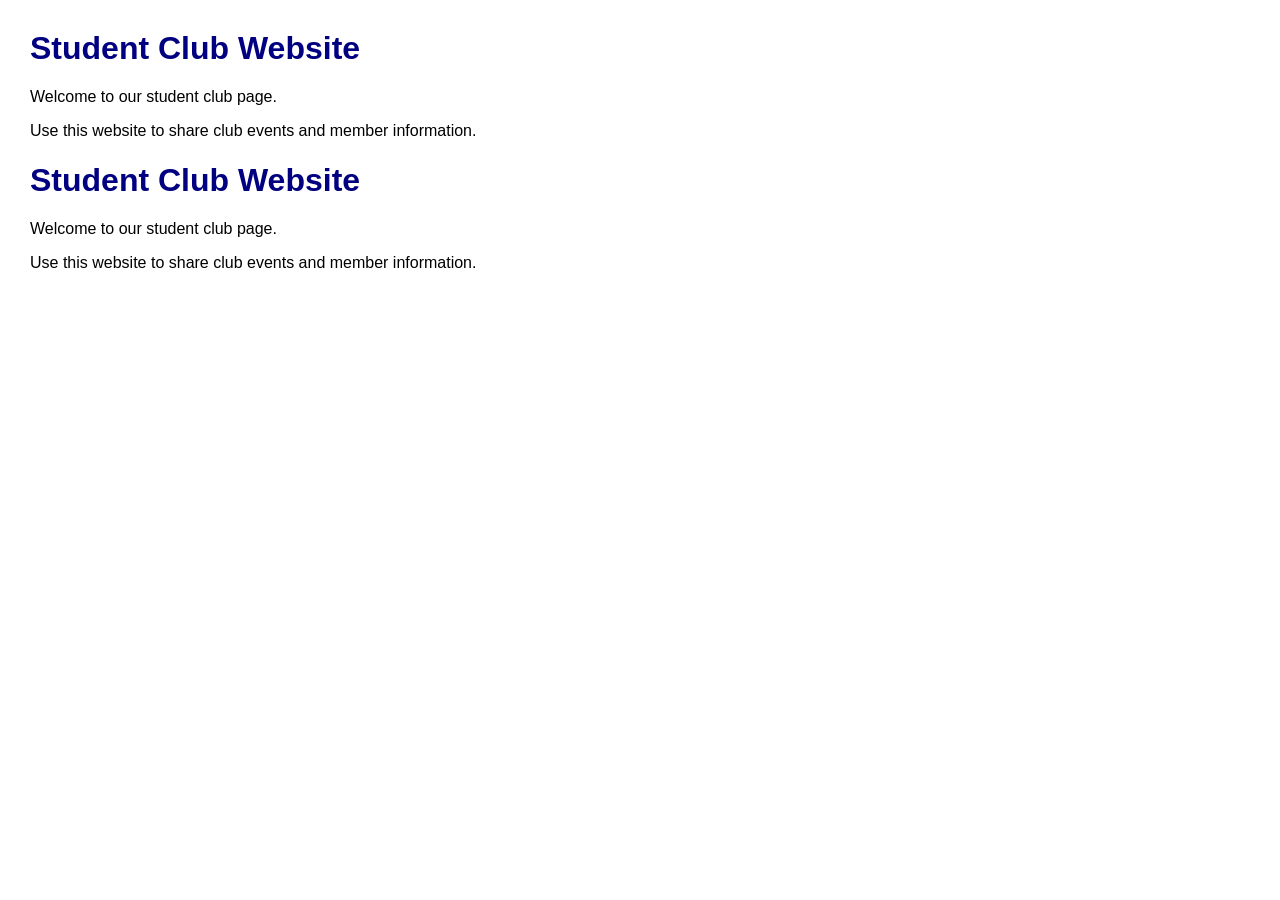
<file: index.html>
<!DOCTYPE html>
<html>
<head>
    <title>Student Club Website</title>
    <link rel="stylesheet" href="style.css">
</head>
<body>
    <h1>Student Club Website</h1>
    <p>Welcome to our student club page.</p>
    <p>Use this website to share club events and member information.</p>
</body>
</html>

<html>
<head>
    <title>Student Club Website</title>
    <link rel="stylesheet" href="style.css">
</head>
<body>
    <h1>Student Club Website</h1>
    <p>Welcome to our student club page.</p>
    <p>Use this website to share club events and member information.</p>
</body>
</html>
</file>
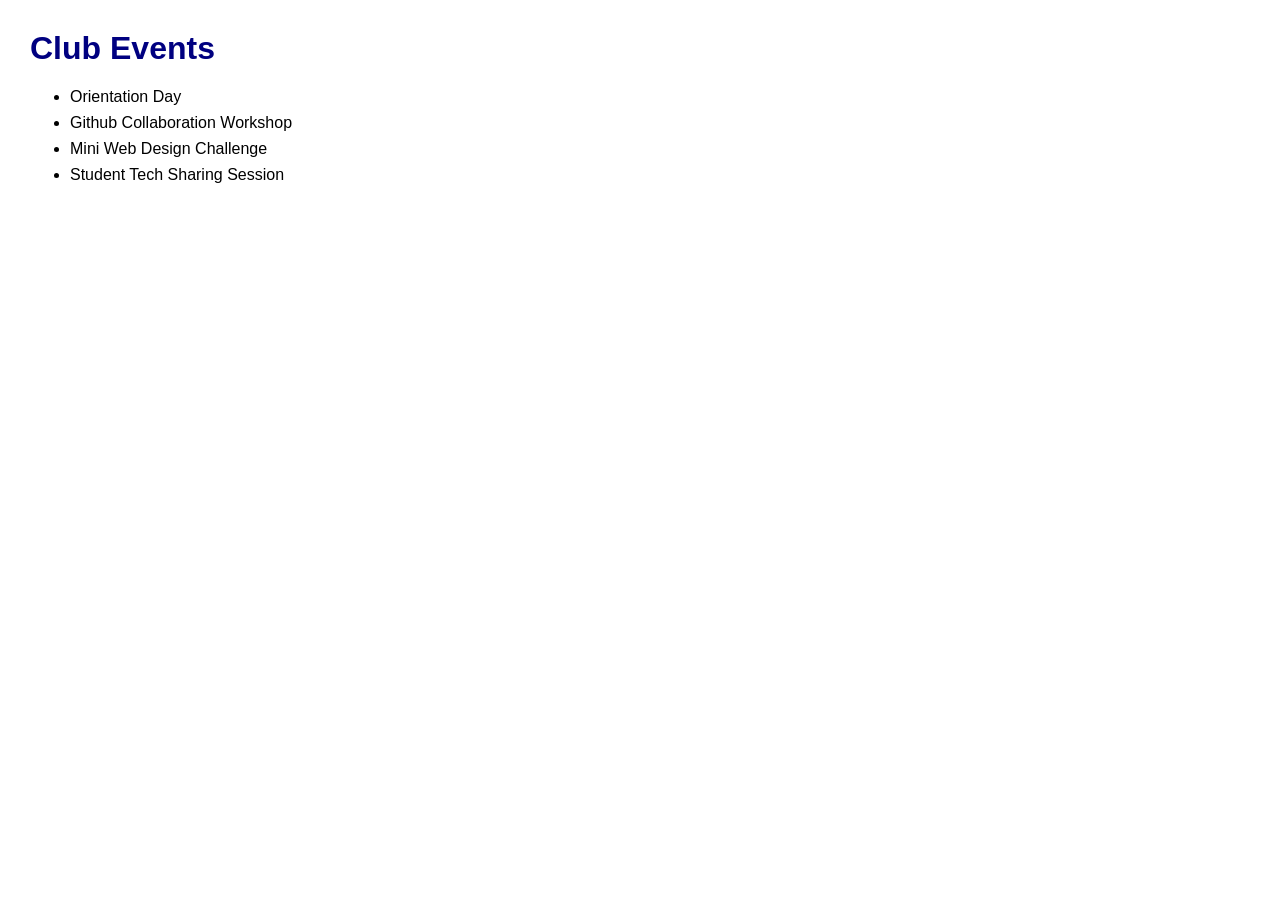
<file: events.html>
<!DOCTYPE html>
<html>
<head>
    <title>Club Events</title>
    <link rel="stylesheet" href="style.css">
</head>
<body>
    <h1>Club Events</h1>
    <ul>
        <li>Orientation Day</li>
        <li>Github Collaboration Workshop</li>
        <li>Mini Web Design Challenge</li>
        <li>Student Tech Sharing Session</li>
    </ul>
</body>
</html>
</file>
<file: style.css>
body {
    font-family: Arial, sans-serif;
    margin: 30px;
}

h1 {
    color: navy;
}

li {
    margin-bottom: 8px;
}
</file>
